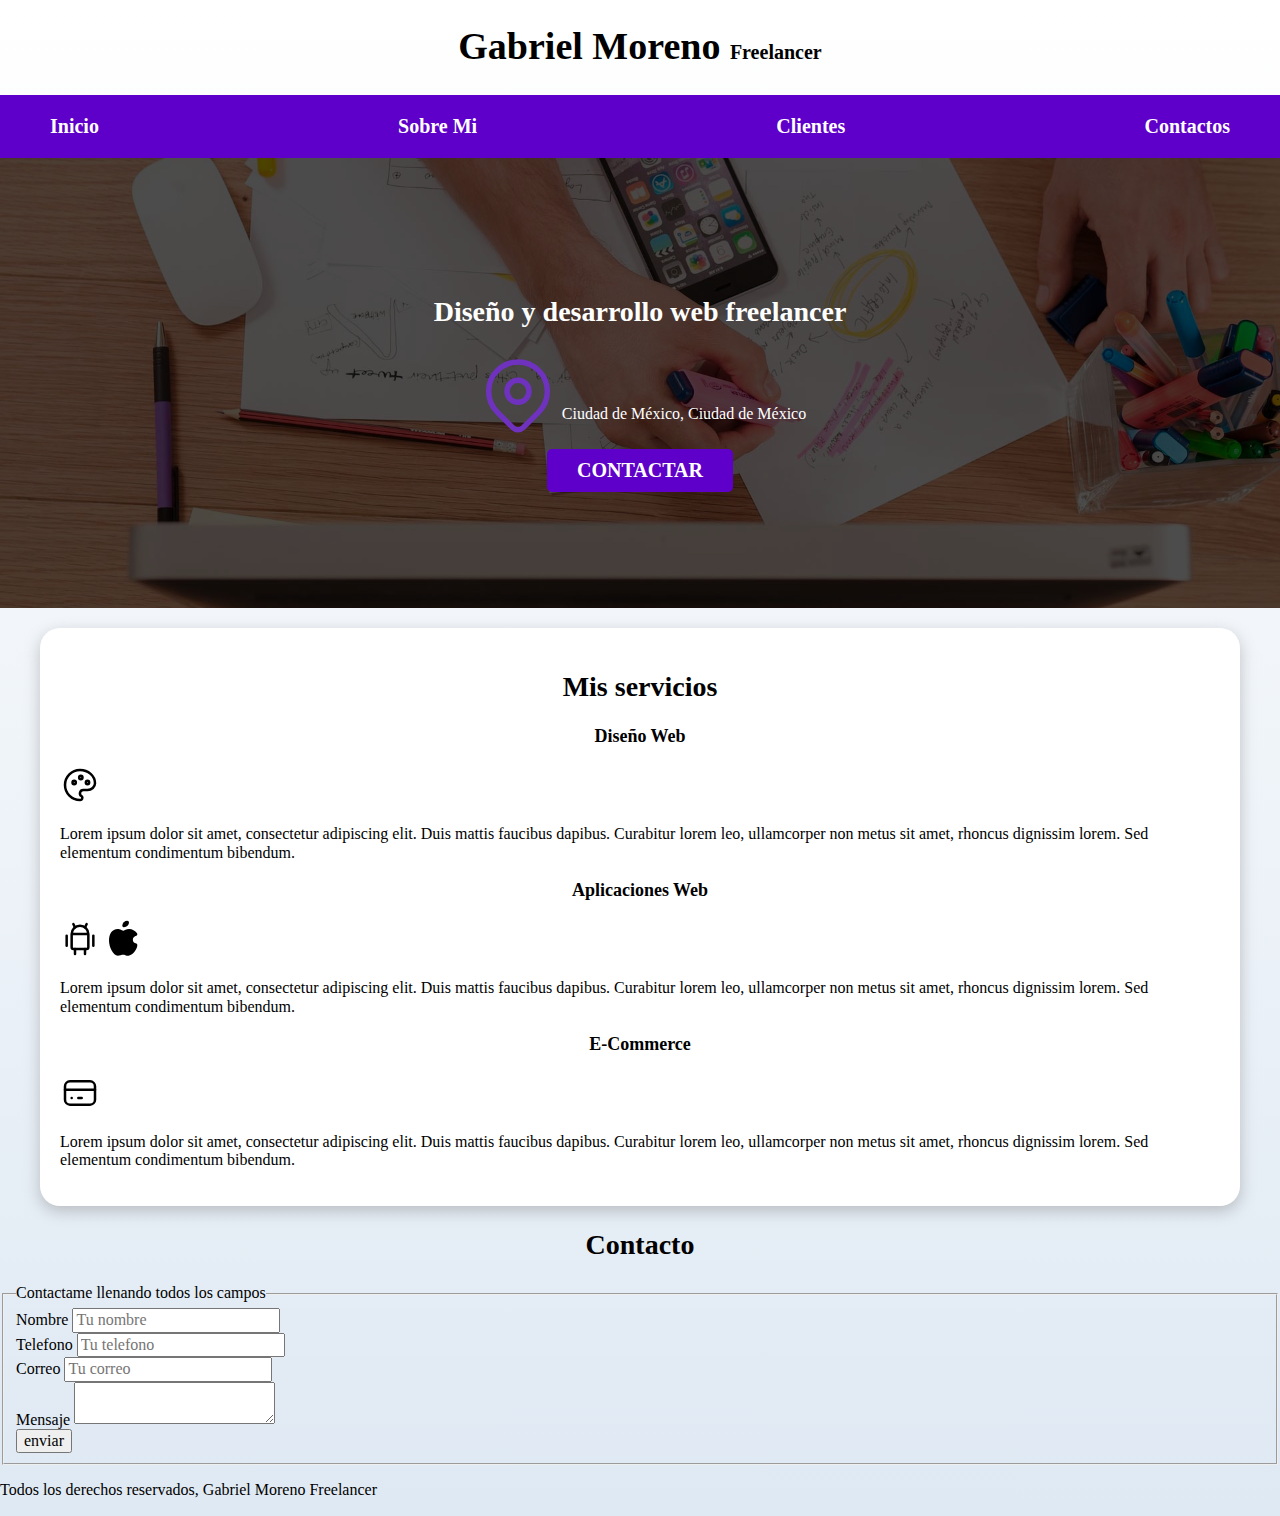
<file: index.html>
<!DOCTYPE html>

<html lang="en">
    <head>
        <meta charset="utf-8">
        <meta name="viewport" content="width=device-width, initial-scale=1">
        <title>Diseñador Freelancer</title>
        <link rel="preload" href="css/normalize.css">
        <link rel="stylesheet" href="css/normalize.css"> 
        <link href="https://fonts.googleapis.com/css2?family=Rajdhani:wght@300;400;500;600;700&display=swap" rel="stylesheet"> <!--Rajdhani-->
        <link rel="preload" href="css/styles.css" as="style">
        <link href="css/styles.css" rel="stylesheet">
     </head>
    <body>
         <header> 
              <h1 class="titulo"> Gabriel Moreno <span>Freelancer</span> </h1> 
                </header>

         
             <div class="nav-bg">
               <nav class="Navegacion-Principal contenedor"> 
                <a href="#">Inicio</a>
                <a href="#">Sobre Mi</a>
                <a href="#">Clientes</a>
                <a href="#">Contactos</a>
             </nav>
            </div>


        <section class="hero">
            <div class="contenido-hero">
                <h2>Diseño y desarrollo web <span>freelancer</span></h2>

                <div class="ubicacion"> 
                    <svg xmlns="http://www.w3.org/2000/svg" class="icon icon-tabler icon-tabler-map-pin" width="88" height="88" viewBox="0 0 24 24" stroke-width="1.5" stroke="#6f32be" fill="none" stroke-linecap="round" stroke-linejoin="round">
                    <path stroke="none" d="M0 0h24v24H0z" fill="none"/>
                    <path d="M9 11a3 3 0 1 0 6 0a3 3 0 0 0 -6 0" />
                    <path d="M17.657 16.657l-4.243 4.243a2 2 0 0 1 -2.827 0l-4.244 -4.243a8 8 0 1 1 11.314 0z" />
                   </svg>
                    <p>Ciudad de México, Ciudad de México</p>
                    </div>
                
                 <a class="boton" href="#">Contactar</a>
                 </div>  <!-- -Contenido hero -->
        </section>
            
     <main class="contenedor sombra">
            <h2>Mis servicios</h2>
        
            <div class="servicios">

            <section>
              <h3>Diseño Web</h3>

                <svg xmlns="http://www.w3.org/2000/svg" class="icon icon-tabler icon-tabler-palette" width="40" height="40" viewBox="0 0 24 24" stroke-width="1.5" stroke="#000000" fill="none" stroke-linecap="round" stroke-linejoin="round">
                <path stroke="none" d="M0 0h24v24H0z" fill="none"/>
                <path d="M12 21a9 9 0 0 1 0 -18c4.97 0 9 3.582 9 8c0 1.06 -.474 2.078 -1.318 2.828c-.844 .75 -1.989 1.172 -3.182 1.172h-2.5a2 2 0 0 0 -1 3.75a1.3 1.3 0 0 1 -1 2.25" />
                <path d="M8.5 10.5m-1 0a1 1 0 1 0 2 0a1 1 0 1 0 -2 0" />
                <path d="M12.5 7.5m-1 0a1 1 0 1 0 2 0a1 1 0 1 0 -2 0" />
                <path d="M16.5 10.5m-1 0a1 1 0 1 0 2 0a1 1 0 1 0 -2 0" />
                </svg>
              <p>Lorem ipsum dolor sit amet, consectetur adipiscing elit. Duis mattis faucibus dapibus. Curabitur lorem leo, ullamcorper non metus sit amet, rhoncus dignissim lorem. Sed elementum condimentum bibendum.</p>
             </section>

            <section>
             <h3>Aplicaciones Web</h3>
                <svg xmlns="http://www.w3.org/2000/svg" class="icon icon-tabler icon-tabler-brand-android" width="40" height="40" viewBox="0 0 24 24" stroke-width="1.5" stroke="#000000" fill="none" stroke-linecap="round" stroke-linejoin="round">
                <path stroke="none" d="M0 0h24v24H0z" fill="none"/>
                <path d="M4 10l0 6" />
                <path d="M20 10l0 6" />
                <path d="M7 9h10v8a1 1 0 0 1 -1 1h-8a1 1 0 0 1 -1 -1v-8a5 5 0 0 1 10 0" />
                <path d="M8 3l1 2" />
                <path d="M16 3l-1 2" />
                <path d="M9 18l0 3" />
                <path d="M15 18l0 3" />
                </svg>

                <svg xmlns="http://www.w3.org/2000/svg" class="icon icon-tabler icon-tabler-brand-apple-filled" width="40" height="40" viewBox="0 0 24 24" stroke-width="1.5" stroke="#000000" fill="none" stroke-linecap="round" stroke-linejoin="round">
                <path stroke="none" d="M0 0h24v24H0z" fill="none"/>
                <path d="M15.079 5.999l.239 .012c1.43 .097 3.434 1.013 4.508 2.586a1 1 0 0 1 -.344 1.44c-.05 .028 -.372 .158 -.497 .217a4.15 4.15 0 0 0 -.722 .431c-.614 .461 -.948 1.009 -.942 1.694c.01 .885 .339 1.454 .907 1.846c.208 .143 .436 .253 .666 .33c.126 .043 .426 .116 .444 .122a1 1 0 0 1 .662 .942c0 2.621 -3.04 6.381 -5.286 6.381c-.79 0 -1.272 -.091 -1.983 -.315l-.098 -.031c-.463 -.146 -.702 -.192 -1.133 -.192c-.52 0 -.863 .06 -1.518 .237l-.197 .053c-.575 .153 -.964 .226 -1.5 .248c-2.749 0 -5.285 -5.093 -5.285 -9.072c0 -3.87 1.786 -6.92 5.286 -6.92c.297 0 .598 .045 .909 .128c.403 .107 .774 .26 1.296 .508c.787 .374 .948 .44 1.009 .44h.016c.03 -.003 .128 -.047 1.056 -.457c1.061 -.467 1.864 -.685 2.746 -.616l-.24 -.012z" stroke-width="0" fill="currentColor" />
                <path d="M14 1a1 1 0 0 1 1 1a3 3 0 0 1 -3 3a1 1 0 0 1 -1 -1a3 3 0 0 1 3 -3z" stroke-width="0" fill="currentColor" />
                </svg>

                <p>Lorem ipsum dolor sit amet, consectetur adipiscing elit. Duis mattis faucibus dapibus. Curabitur lorem leo, ullamcorper non metus sit amet, rhoncus dignissim lorem. Sed elementum condimentum bibendum.</p>
            </section>

            <section>
            <h3>E-Commerce</h3>

                <svg xmlns="http://www.w3.org/2000/svg" class="icon icon-tabler icon-tabler-credit-card" width="40" height="40" viewBox="0 0 24 24" stroke-width="1.5" stroke="#000000" fill="none" stroke-linecap="round" stroke-linejoin="round">
                <path stroke="none" d="M0 0h24v24H0z" fill="none"/>
                <path d="M3 5m0 3a3 3 0 0 1 3 -3h12a3 3 0 0 1 3 3v8a3 3 0 0 1 -3 3h-12a3 3 0 0 1 -3 -3z" />
                <path d="M3 10l18 0" />
                <path d="M7 15l.01 0" />
                <path d="M11 15l2 0" />
                </svg>

            <p>Lorem ipsum dolor sit amet, consectetur adipiscing elit. Duis mattis faucibus dapibus. Curabitur lorem leo, ullamcorper non metus sit amet, rhoncus dignissim lorem. Sed elementum condimentum bibendum.</p>
        </section>
     </div> <!--Cierre clase servicos-->
        </Main>
        

        <section> 
            <h2>Contacto</h2>

            <form>
                <fieldset>
                    <legend>Contactame llenando todos los campos</legend>

                    <div>
                    <label>Nombre</label>
                    <input type="text" placeholder="Tu nombre">
                    </div>

                    <div>
                    <label>Telefono</label>
                    <input type="tel" placeholder="Tu telefono">
                    </div>

                    <div>
                    <label>Correo</label>
                    <input type="email" placeholder="Tu correo">
                    </div>

                    <div>
                    <label>Mensaje</label>
                    <textarea></textarea>
                    </div>

                    <div>
                    <input type="submit" value="enviar">
                    </div>
                </fieldset> 

            </form>
        </section>
        
        <footer> 
            <p>Todos los derechos reservados, Gabriel Moreno Freelancer</p>
        </footer>

        <script src="" async defer></script>
    </body>
</html>
</file>
<file: css/styles.css>
:root{
    --blanco: #ffffff;
    --oscuro: #212121;
    --primario: #5e00c9;
    --secundario: #f72222;
    --gris: #757575;
    --grisClaro: #dfe9f3;

    --fuente: 3.8rem;

}

/* Globales */
html{
    font-size: 62.5%;
    box-sizing: border-box; /* hac para Box Model **/
}
*, *:before, *:after {
    box-sizing: inherit;
}
body {
    font-size: 16px;   /*1rem = 20px*/
    font-family: 'Rajdhani' sans-serif;
    background-image: linear-gradient(to top, var(--grisClaro) 0%, var(--blanco) 100% );
}
.contenedor {
    max-width: 120rem;
    margin: 0 auto; 
}
.boton{
    background-color: var(--primario);
    color: var(--blanco);
    padding: 1rem 3rem;
    margin-top: 1rem;
    font-size: 2rem;
    text-decoration: none;
    text-transform: uppercase;
    font-weight: bold;
    border-radius: .5rem;
    width: 90%;
    text-align: center;
}
@media (min-width: 768px) {
    .boton{
        width: auto;
    }
}
.sombra {
    -webkit-box-shadow: 0px 5px 15px 0px rgba(122,122,122,0.43);
    -moz-box-shadow: 0px 5px 15px 0px rgba(122,122,122,0.43);
    box-shadow: 0px 5px 15px 0px rgba(122,122,122,0.43);
    background-color: var(--blanco);
    padding: 2rem;
    border-radius: 2rem;
}

/*Tipografia*/
h1 {
    font-size: 3.8rem;
}
h2 {
    font-size: 2.8rem;
}
h3 {
    font-size: 1.8rem;
}
h1,h2,h3 {
    text-align: center;
}

/*Titulos*/
.titulo span {
    font-size: 2rem;
}
/*Navegacion principal*/
.nav-bg{
    background-color: var(--primario);
    color: var(--blanco);
    padding: 1rem 3rem;
    margin-top: 1rem;
    font-size: 2rem;
    text-decoration: none;
}
.Navegacion-Principal {
    display: flex;
    flex-direction: column;
}
@media (min-width: 768px) {
    .Navegacion-Principal {
        flex-direction: row;
        justify-content: space-between;
    }
}
.Navegacion-Principal a {
    display: block;
    text-align: center;
    color: var(--blanco);
    text-decoration: none;
    font-size: 2rem;
    font-weight: 700;
    padding: 1rem;
}
.Navegacion-Principal a:hover {
    background-color: var(--gris);
    color: var(--oscuro);
}
/* Hero*/
.hero{
    background-image: url(../img/hero.jpg);
    background-repeat: no-repeat;
    background-size: cover;
    height: 450px;
    position: relative;
    margin-bottom: 2rem;
}
.contenido-hero{
    position: absolute;
    background-color: rgb(0, 0, 0, .5); /**anterior**/
    background-color: rgb( 0 0 0 / 70%);
    width: 100%;
    height: 100%;

    display: flex;
    flex-direction: column;
    align-items: center;
    justify-content: center;
}
.contenido-hero h2,
.contenido-hero p {
    color: var(--blanco);
}
.contenido-hero .ubicacion {
    display: flex;
    align-items: flex-end;
}
</file>
